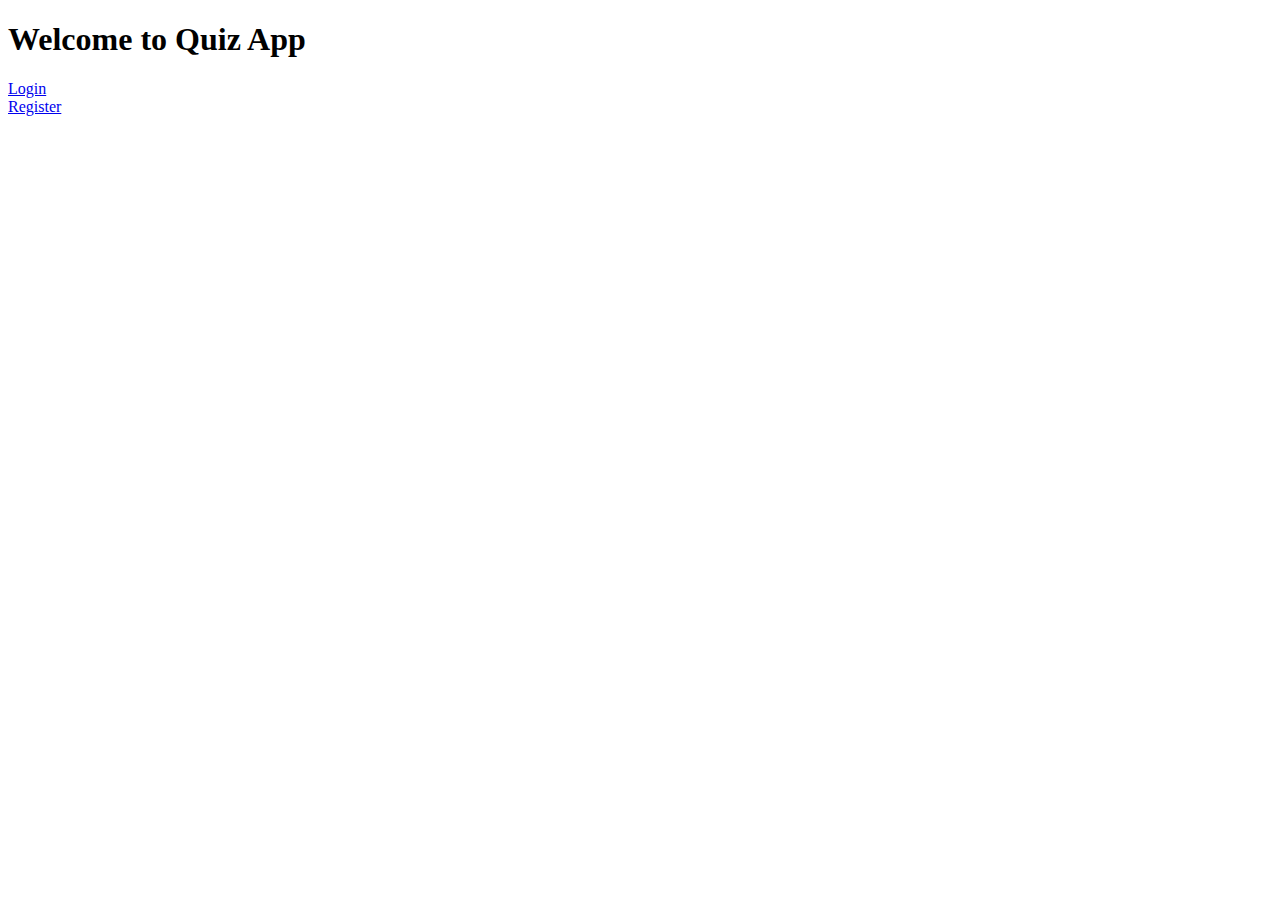
<file: server/public/index.html>
<!DOCTYPE html>
<html lang="en">
<head>
    <meta charset="UTF-8">
    <meta name="viewport" content="width=device-width, initial-scale=1.0">
    <title>Quiz App</title>
</head>
<body>
    <h1>Welcome to Quiz App</h1>
    <a href="./login.html">Login</a><br>
    <a href="./register.html">Register</a>
    
</body>
</html>
</file>
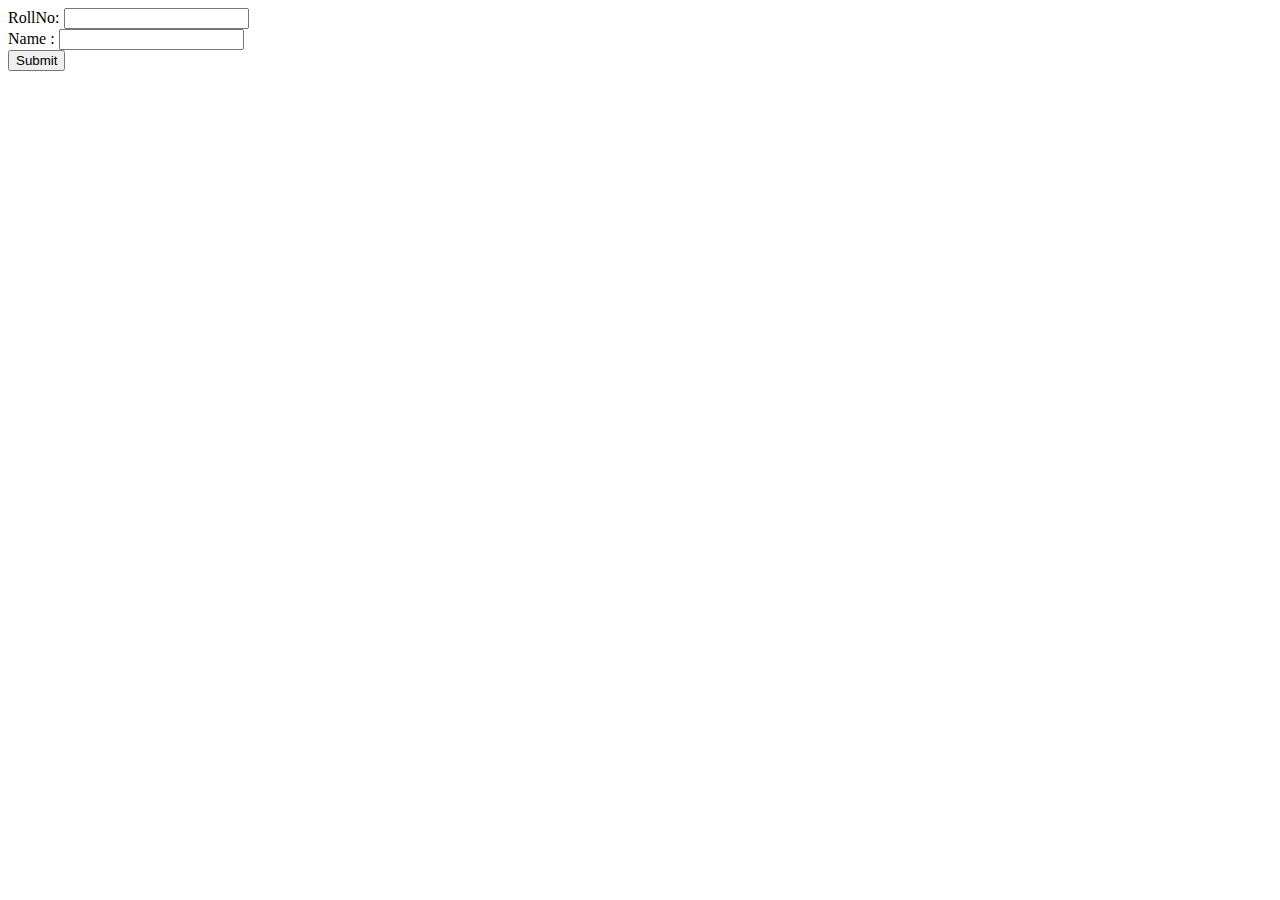
<file: server/public/login.html>
<!DOCTYPE html>
<html lang="en">
<head>
    <meta charset="UTF-8">
    <meta name="viewport" content="width=device-width, initial-scale=1.0">
    <title>Document</title>
</head>
<body>
  <form action="/api/login" method="post">
    RollNo: <input type="text" name="rollNo" ><br>
    Name : <input type="text" name="Name"><br>
    <input type="submit" value="Submit">
  </form>
</body>
</html>
</file>
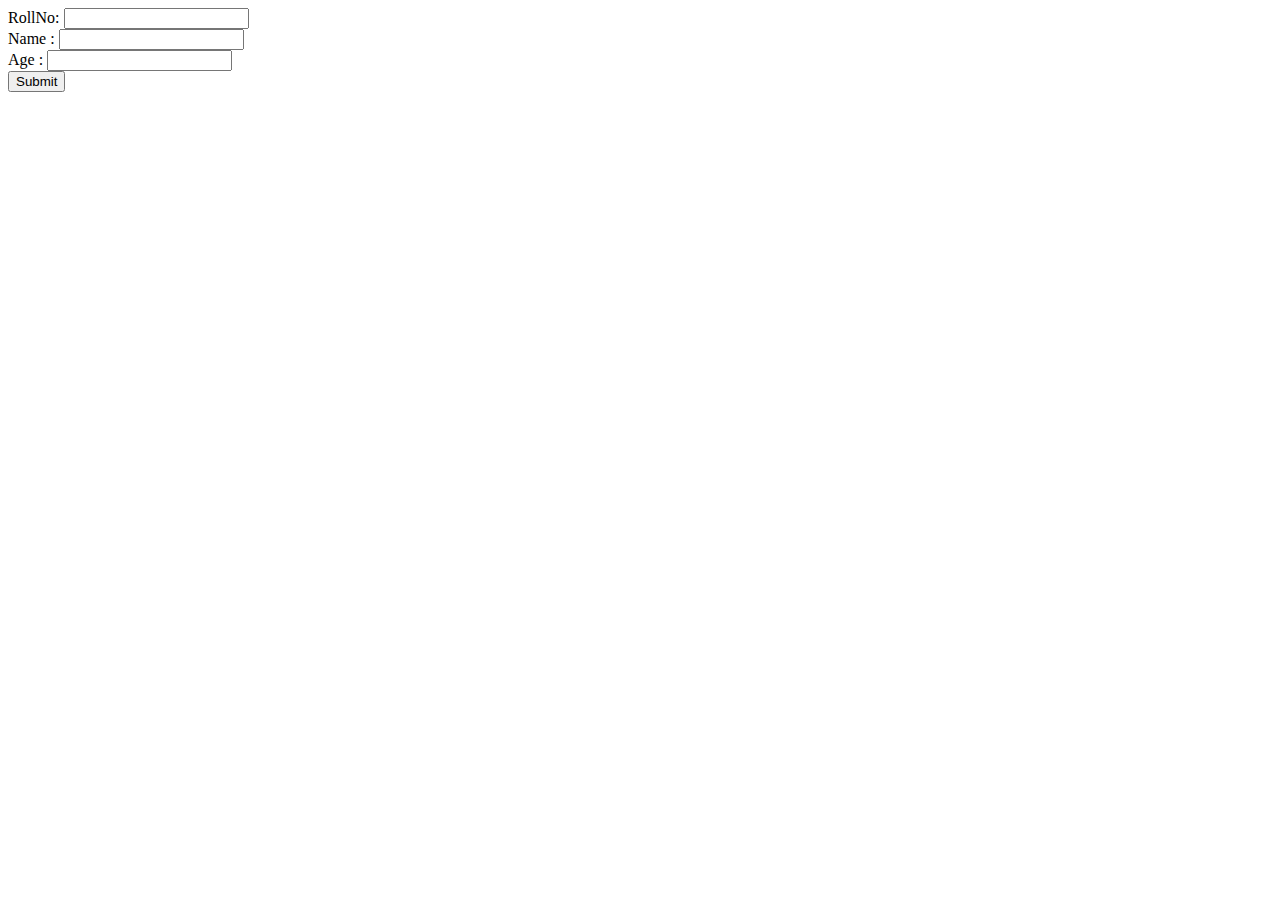
<file: server/public/register.html>
<!DOCTYPE html>
<html lang="en">
<head>
    <meta charset="UTF-8">
    <meta name="viewport" content="width=device-width, initial-scale=1.0">
    <title>Document</title>
</head>
<body>
  <form action="/api/register" method="post">
    RollNo: <input type="text" name="rollNo" ><br>
    Name : <input type="text" name="Name"><br>
    Age : <input type="number" name="age"><br>
    <input type="submit" value="Submit">
  </form>
</body>
</html>
</file>
